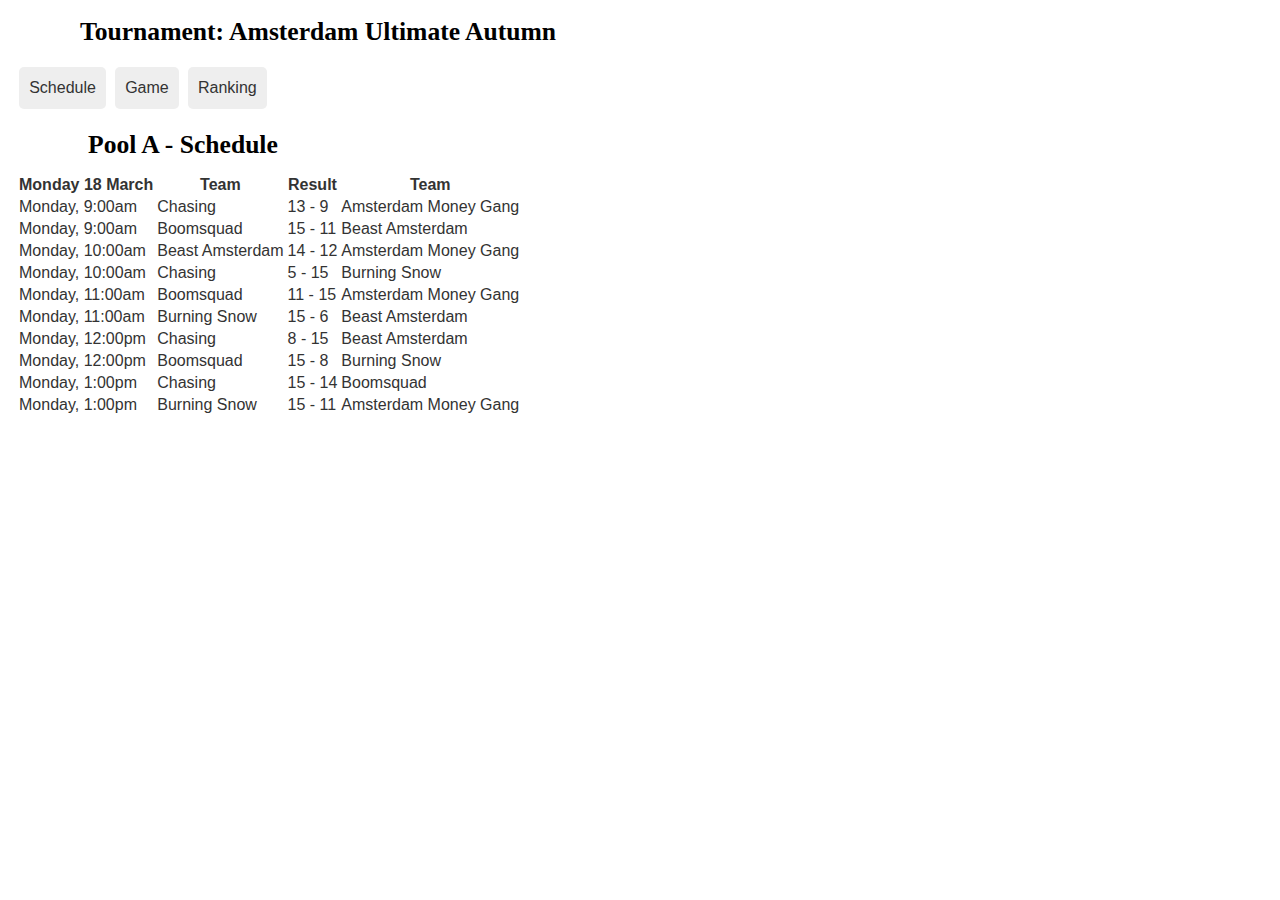
<file: Deeltoets1/index.html>
<!DOCTYPE html>
<html>
<head>
	<meta name="viewport" content="width=device-width, initial-scale=1.0">

	<title>Tournament: Amsterdam Ultimate Autumn</title>
	<link href="css/style.css" rel="stylesheet" type="text/css" />
</head>
<body>
	<header>
		<h1>Tournament: Amsterdam Ultimate Autumn</h1>
		<nav>
			<ul>
				<li><a href="#/schedule">Schedule</a></li>
				<li><a href="#/game">Game</a></li>
				<li><a href="#/ranking">Ranking</a></li>
		    </ul>
		</nav>
	</header>

	<article id="content" class="col">
		<section data-route="schedule">
			    <header>
                    <h1>Pool A - Schedule</h1>
                </header>
                <table>
                    <thead>
                        <tr>
                            <th>Monday 18 March</th>
                            <th>Team</th>
                            <th>Result</th>
                            <th>Team</th>
                        </tr>
                    </thead>
                    <tbody data-bind="items">
                        <tr>
                            <td data-bind="date"></td>
                            <td data-bind="team1"></td>
                            <td><span data-bind="team1Score"></span> - <span data-bind="team2Score"></span></td>
                            <td data-bind="team2"></td>
                        </tr>
                    </tbody>
                </table>
		</section>
		<!--Zorgt ervoor dat de templating library grip heeft op dit element-->
		<section data-route="game">
			<header>
				<h1>Pool A - Score: Boomsquad vs. Burning Snow</h1>
			</header>

			<table>
				<thead>
					<tr>
						<th>Team</th>
						<th>Result</th>
						<th>Team</th>
					</tr>
				</thead>
				<tbody>
					<tr>
						<td data-bind="team1"></td>
						<td><span data-bind="finalScoreTeam1"></span> - <span data-bind="finalScoreTeam2"></span>  </td>
						<td data-bind="team2"></td>
					</tr>
				</tbody>
			</table>

			<table>
				<thead>
					<tr>
						<td>Score</td>
						<td>Team</td>
						<td>Points</td>
						<td>Team</td>
					</tr>
				</thead>
				<tbody data-bind="items">
					<tr>
						<td data-bind="score"></td>
						<td data-bind="team1"></td>
						<td> <span data-bind="team1Score"></span> - <span data-bind="team2Score"></span></td>
						<td data-bind="team2"></td>
					</tr>
				</tbody>
			</table>
		</section>

		<section data-route="ranking">
			<header>
				<h1>Pool A - Ranking</h1>
			</header>

			<table>
				<thead>
					<tr>
						<td>Team</td>
						<td>W</td>
						<td>L</td>
						<td>Points won</td>
						<td>Points lost</td>
						<td>+/-</td>
					</tr>
				</thead>
				<tbody data-bind="items">
					<tr>
						<td data-bind="team"></td>
						<td data-bind="Win"></td>
						<td data-bind="Lost"></td>
						<td data-bind="Pw"></td>
						<td data-bind="Pl"></td>
						<td data-bind="PlusMin"></td>
					</tr>
				</tbody>
			</table>
		</section>
	</article>

	<!-- Libs -->
	<script src="lib/routie.min.js"></script>
	<script src="lib/ready.min.js" type="text/javascript"></script>
	<script src="lib/qwery.min.js" type="text/javascript"></script>
	<script src="lib/transparancy.min.js" type="text/javascript"></script>

	<!-- Application -->
	<script src="app.js"></script>

</body>
</html>
</file>
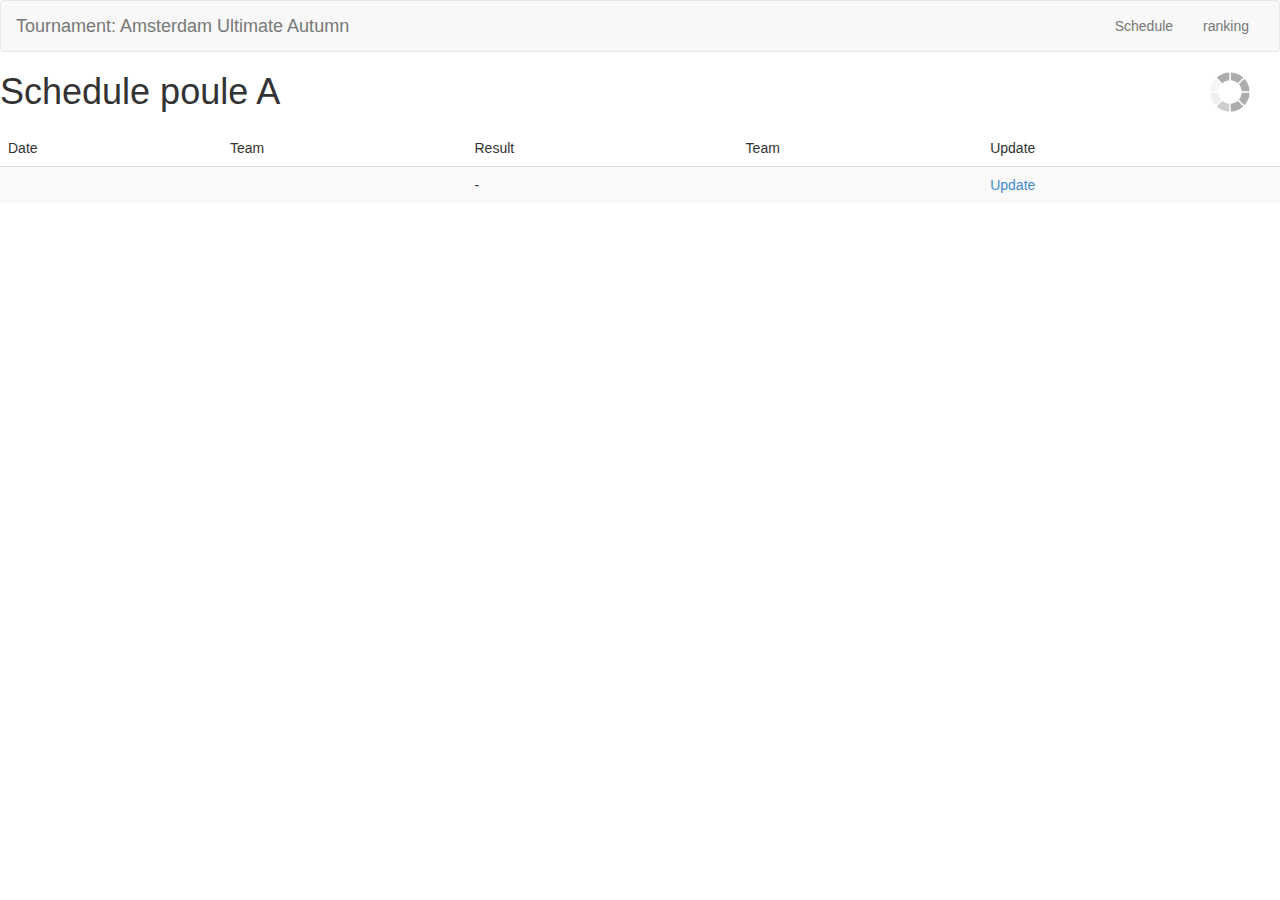
<file: FED2/Eindopdracht/index.html>
<!DOCTYPE html>
<html>
<head>
	<meta name="viewport" content="width=device-width, initial-scale=1.0">
	<title>Tournament: Amsterdam Ultimate Autumn</title>
	<link href="css/style.css" rel="stylesheet" type="text/css" />
	<link href="css/bootoe.min.css" rel="stylesheet" type="text/css" />
</head>
<body>
	<header class="navbar navbar-default">
	        <section class="navbar-header">
	          <a class="navbar-brand" href="#">Tournament: Amsterdam Ultimate Autumn</a>
	        </section>
	        <nav class="navbar-collapse navbar-right">
		        <ul class="nav navbar-nav">
				<li><a href="#/schedule">Schedule</a></li>
				<li><a href="#/ranking">ranking</a></li>
				</ul>
	        </nav>
    </header>


	<!-- Hier binnen komt alle content-->
	<article id="content" class="col">
		<div id="overlay" class"">
		<img src="images/loader.gif" HEIGHT="40" WIDTH="40" alt="Loader">
		</div>
		<!--ranking-->
		<section id="gestureRanking" data-route="ranking">
			<!--Het object dat binnen is gehaald door de api wordt in deze sectie aangesproken-->

				<header> 
					<!--Omdat in de data alleen een "letter" staat heb ik een span gebruikt, dit zodat ik ook "Poule" ervoor kan zetten-->
					<h1>Ranking pool <span data-bind="name"></span></h1>
				</header>
				<table class="table table-striped">
					<thead>
						<tr>
							<td>Team</td>
							<td>W</td>
							<td>L</td>
							<td>GS</td>
							<td>GA</td>
							<td>+/-</td>
						</tr>
					</thead>
					<tbody data-bind="standings">
						<tr>
							<td data-bind="team"><span data-bind="name"></span></td>
							<td data-bind="wins"></td>
							<td data-bind="losses"></td>
							<td data-bind="points_scored"></td>
							<td data-bind="points_allowed"></td>
							<td data-bind="plus_minus"></td>
						</tr>	
					</tbody>
				</table>
		</section>
		<!--EINDE ranking-->
		<!-- Schedule -->
		<section id="gestureSchedule"data-route="schedule">
			<section>
				<header> 
					<!--Omdat in de data alleen een "letter" staat heb ik een span gebruikt, dit zodat ik ook "Poule" ervoor kan zetten-->
					<h1>Schedule poule A</h1>
				</header>
				<table class="table table-striped">
					<thead>
						<tr>
							<td>Date</td>
							<td>Team</td>
							<td>Result</td>
							<td>Team</td>
							<td>Update</td>
						</tr>
					</thead>
					<tbody data-bind="objects">
						<tr>
							<td data-bind="date"></td>
							<td data-bind="team_1"><span data-bind="name"></span></td>
							<td><span data-bind="team_1_score"></span> - <span data-bind="team_2_score"></span></td>
							<td data-bind="team_2"><span data-bind="name"></span></td>
							<td><a data-bind="gameID">Update</a></td>
						</tr>	
					</tbody>
				</table>
			</section>
		</section>
			<!-- EINDE Schedule -->
				<!-- Schedule -->
		<section id="gestureGame"data-route="game">
			<section>
				<header> 
					<!--Omdat in de data alleen een "letter" staat heb ik een span gebruikt, dit zodat ik ook "Poule" ervoor kan zetten-->
					<h1>Game</h1>
				</header>

				<table class="table table-striped">
					<thead>
						<tr>
							<th>Team</th>
							<th></th>
							<th>Score</th>
							<th></th>
							<th>Team</th>
							<th><b>Is Final</b></th>
						</tr>
					</thead>
					<tbody>

						<tr>
							<td data-bind="team_1"><span data-bind="name"></span></td>
							<td>
								<select id="team1Score" data-bind="team_1_score">
									<option value="0">0</option>
									<option value="1">1</option>
									<option value="2">2</option>
									<option value="3">3</option>
									<option value="4">4</option>
									<option value="5">5</option>
									<option value="6">6</option>
									<option value="7">7</option>
									<option value="8">8</option>
									<option value="9">9</option>
									<option value="10">10</option>
									<option value="11">11</option>
									<option value="12">12</option>
									<option value="13">13</option>
									<option value="14">14</option>
									<option value="15">15</option>
								</select>
							</td>
							<td><span data-bind="team_1_score"></span> - <span data-bind="team_2_score"></span></td>
							<td>
								<select id="team2Score" data-bind="team_2_score">
									<option value="0">0</option>
									<option value="1">1</option>
									<option value="2">2</option>
									<option value="3">3</option>
									<option value="4">4</option>
									<option value="5">5</option>
									<option value="6">6</option>
									<option value="7">7</option>
									<option value="8">8</option>
									<option value="9">9</option>
									<option value="10">10</option>
									<option value="11">11</option>
									<option value="12">12</option>
									<option value="13">13</option>
									<option value="14">14</option>
									<option value="15">15</option>
								</select>
							</td>
							<td data-bind="team_2"><span data-bind="name"></span></td>
							<td><input id="isFinal" type="checkbox" name="isFinal" value="True"></td>
							<td><button id="update" type="button" class="btn btn-default" href="#" >Update</button> </td>
						</tr>
					</tbody>
				</table>
			</section>
		</section>
			<!-- EINDE game -->
	</article>
	<!-- RANKING (OEFENING STATISCHE DATA)-->
	
	<!-- class = hide heeft te maken met het showen en verbergen van deze div
			id = status om html aan te roepen in javascript -->
	<div class="hide" id="status"></div>
	<!-- Libs -->
	<script src="lib/routie.min.js"></script>
	<script src="lib/ready.min.js" type="text/javascript"></script>
	<script src="lib/qwery.min.js" type="text/javascript"></script>
	<script src="lib/transparancy.min.js" type="text/javascript"></script>
	<script src="lib/promise.min.js" type="text/javascript"></script>
	<script src="lib/hammer.min.js" type="text/javascript"></script>

	<!-- Application -->
	<script src="app.js"></script>

</body>
</html>
</file>
<file: Deeltoets1/css/style.css>
/* General styles, mobile first */
* {
	box-sizing:border-box;
}

body {
	font-size:100%;
	font-family: "HelveticaNeue-Light", "Helvetica Neue Light", "Helvetica Neue", Helvetica, Arial, "Lucida Grande", sans-serif; 
	font-weight: 300;
	color:#333;
	background-color: #fff;
}
h1 {
	text-shadow: 1px 1px 1px #fff;
	font-family: "Marker Felt";
}
p {

}
a {
	font-weight:bold;
	color:#0fa000;
	-webkit-transition:all .5s ease;
}
a:hover {
	color:#ffb400;
	background-color: #f4f4f4;
}
ul {
	list-style:none;
	margin:0;
	padding:0;
}
	ul li {
		
	}
		ul li a {
			display:block;
			border-color:#333;
			border-style:solid;
			border-width:1px 0 0;
			background-color: #f5f5f5;
			line-height:2;
			text-decoration: none;
			padding:0 2%;
		}
			ul li a strong {
				display:block;
				font-weight:normal;
				color:#333;
			}
		ul li:last-child a {
			border-bottom-width:1px;
		}

		ul li a:hover {
			background-color: #eee;
		}

section img, video {
	max-width: 100%;
	border:10px solid #eee;
	box-shadow:0 0 5px #aaa;
	border-radius: 5px;
	margin-bottom: 1em;
}
video {
	width:100%;
}
figure {
	margin:0;
}
figcaption {
	font-size:.8em;
	color:#666;
	font-style: italic;
}

/* header section */
header {
	position:relative;
	padding:0 .5em;
}
	header img {
		opacity:.3;
		width:50px;
		position:absolute;
		top:-.8em;
		-webkit-transition:all 1s ease;
	}
	header img:hover {
		opacity:1;
	}
	header h1 {
		font-family: "Marker Felt";
		color:#000;
		font-size: 1.6em;
		margin-left:2.5em;

	}

/* Content section */
article#content {
	clear:left;
}
	article > section {
		display:none;
	}
	article > section.active {
		display:block;
	}
	article h1 {
		margin-bottom: .5em;
	}

	article ul {
		list-style: none;
		margin-bottom:3em;
	}
/* Aside */
aside {
	text-align: center;
}
	aside h1 {
		font-size:1.2em
	}
	aside img {
		margin-bottom:1em;
	}

/* Dead Simple Grid (c) 2012 Vladimir Agafonkin */

.col {
	padding: 0 .5em;
}
.row .row {
	margin: 0 -.5em;
}

.row:before, .row:after {
	content: "";
	display: table;
}
.row:after {
	clear: both;
}

@media only screen {
	.col {
		float: left;
		width: 100%;

		-webkit-box-sizing: border-box;
		   -moz-box-sizing: border-box;
		        box-sizing: border-box;
	}
}

/* Smartphones (portrait and landscape) ----------- */
@media only screen 
and (min-device-width : 320px) 
and (max-device-width : 480px) {
/* Styles */
}

/* Smartphones (landscape) ----------- */
@media only screen 
and (min-width : 321px) {
/* Styles */
}

/* Smartphones (portrait) ----------- */
@media only screen 
and (max-width : 320px) {
	/* Styles */
}

/* iPads (portrait and landscape) ----------- */
@media only screen 
and (min-device-width : 768px) 
and (max-device-width : 1024px) {
	/* Styles */
	.col {
		width:50%;
	}
}

/* iPads (landscape) ----------- */
@media only screen 
and (min-device-width : 768px) 
and (max-device-width : 1024px) 
and (orientation : landscape) {
	/* Styles */
}

/* iPads (portrait) ----------- */
@media only screen 
and (min-device-width : 768px) 
and (max-device-width : 1024px) 
and (orientation : portrait) {
	/* Styles */
}
/**********
iPad 3
**********/
@media
only screen
and (min-device-width : 768px)
and (max-device-width : 1024px)
and (orientation : landscape)
and (-webkit-min-device-pixel-ratio : 2) {
	/* Styles */
}

@media
only screen
and (min-device-width : 768px)
and (max-device-width : 1024px)
and (orientation : portrait)
and (-webkit-min-device-pixel-ratio : 2) {
	/* Styles */
}
/* Desktops and laptops ----------- */
@media only screen 
and (min-width : 1024px) {
	nav {
		position:relative;
		padding:.2em;
	}
		nav ul li {
			display:inline-block;
			margin-right:.3em;

		}
			nav ul li a {
				font-weight: normal;
				display: inline-block;
				background:#eee;
				padding:5px 10px;
				color:#333;
				text-decoration: none;
				border-radius: 5px;
				-webkit-transition:all .2s ease;
				border:none;
			}
			nav ul li a:hover {
				background:#e0e0e0;
				box-shadow:0 0 5px #aaa;
				color:#333;
			}

	.col {
		width:50%;
	}
	aside {
		text-align:left;
	}
		aside img {
			float:left;
			width:25%;
			margin-right:3%;
		}
}

/* Large screens ----------- */
@media only screen 
and (min-width : 1824px) {
/* Styles */
}

/* iPhone 4 ----------- */
@media
only screen
and (min-device-width : 320px)
and (max-device-width : 480px)
and (orientation : landscape)
and (-webkit-min-device-pixel-ratio : 2) {
/* Styles */
}

@media
only screen
and (min-device-width : 320px)
and (max-device-width : 480px)
and (orientation : portrait)
and (-webkit-min-device-pixel-ratio : 2) {
/* Styles */
}
</file>
<file: FED2/Eindopdracht/css/style.css>
/* General styles, mobile first */
* {
	box-sizing:border-box;
}

#overlay{
	opacity: 0.65;
	width: 80px%;
	bottom:0;
	float:right;
	margin-right: 30px;

}

.loaded{
	display:none;
}

/* Content section */
article#content {
	clear:left;
}
	article > section {
		display:none;
	}
	article > section.active {
		display:block;
	}
	article h1 {
		margin-bottom: .5em;
	}

	article ul {
		list-style: none;
		margin-bottom:3em;
	}
/* Aside */
aside {
	text-align: center;
}
	aside h1 {
		font-size:1.2em
	}
	aside img {
		margin-bottom:1em;
	}



.hide {
	display: none;
}

#status {
			border: 0px white solid;
			position: fixed;
			width: 100%;
			top: 0;
			left: 0;
			padding: 10px;
			opacity: 0;
			background-color: green;
			color:white;
			-webkit-animation: fadein 2s; /* Safari and Chrome */
		    -moz-animation: fadein 2s; /* Firefox */
		    -ms-animation: fadein 2s; /* Internet Explorer */
		    -o-animation: fadein 2s; /* Opera */
		    animation: fadein 2s;

		}


@keyframes fadein {
    from { opacity: 0; }
    to   { opacity: 1; }
}

/* Firefox */
@-moz-keyframes fadein {
    from { opacity: 0; }
    to   { opacity: 1; }
}

/* Safari and Chrome */
@-webkit-keyframes fadein {
    from { opacity: 0; }
    to   { opacity: 1; }
}

/* Internet Explorer */
@-ms-keyframes fadein {
    from { opacity: 0; }
    to   { opacity: 1; }
}

/* Opera */
@-o-keyframes fadein {
    from { opacity: 0; }
    to   { opacity: 1; }
}
</file>
